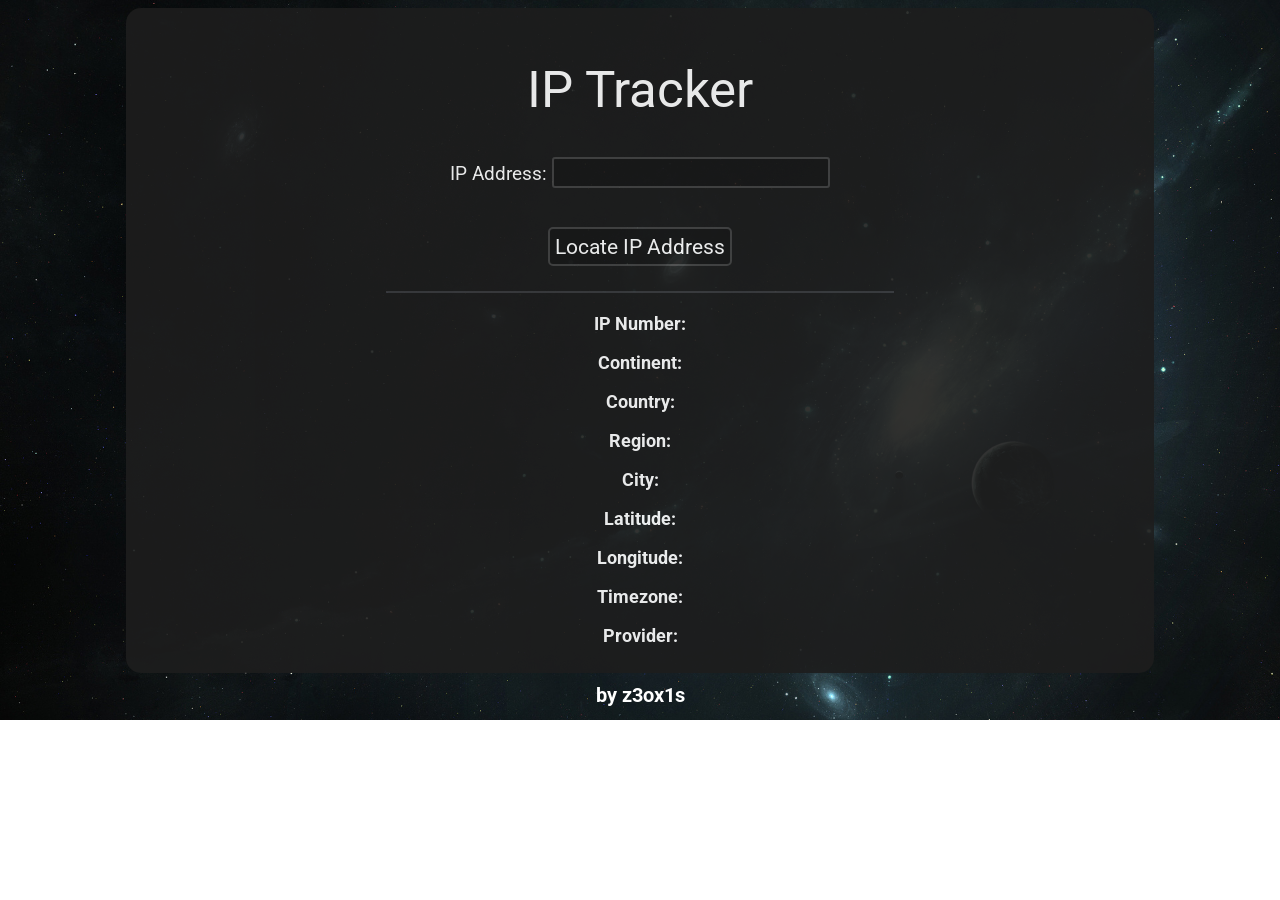
<file: index.html>
<!DOCTYPE html>
<html>
    <head>
        <meta charset = "UTF-8">
        <link rel = "stylesheet" type = "text/css" href = "css/iptracker.css">
        <link href="https://fonts.googleapis.com/css2?family=Roboto&display=swap" rel="stylesheet">
        <link rel = "shortcut icon" type = "image/x-icon" href = "assets/iconopac.ico">
        <title>IPTracker</title>
    </head>

    <body>
        <div class = "iptracker">
            <center>
                <section>
                    <h1>IP Tracker</h1>
                        <div class = "text">
                            <p>
                                IP Address: <input type = "text" name = "ip" id = "ip">
                            </p>
                        </div>
                    <div class = "button">
                        <input type = "button" value = "Locate IP Address" onclick = "locate()">
                        <hr>
                    </div>
                    <div class = "track">
                        <p id = "iptracked"><strong>IP Number: </strong> </p>
                        <p id = "continent"><strong>Continent: </strong></p>
                        <p id = "country"><strong>Country: </strong></p>
                        <p id = "state"><strong>Region: </strong></p>
                        <p id = "city"><strong>City: </strong></p>
                        <p id = "lat"><strong>Latitude: </strong></p>
                        <p id = "lon"><strong>Longitude: </strong></p>
                        <p id = "timezone"><strong>Timezone: </strong></p>
                        <p id = "provider"><strong>Provider: </strong></p>
                    </div>
                </section>
                <footer id="foo">by z3ox1s</footer>
            </center>
        </div>
        <script src = "js/iptracker.js"></script>
    </body>
</html>
</file>
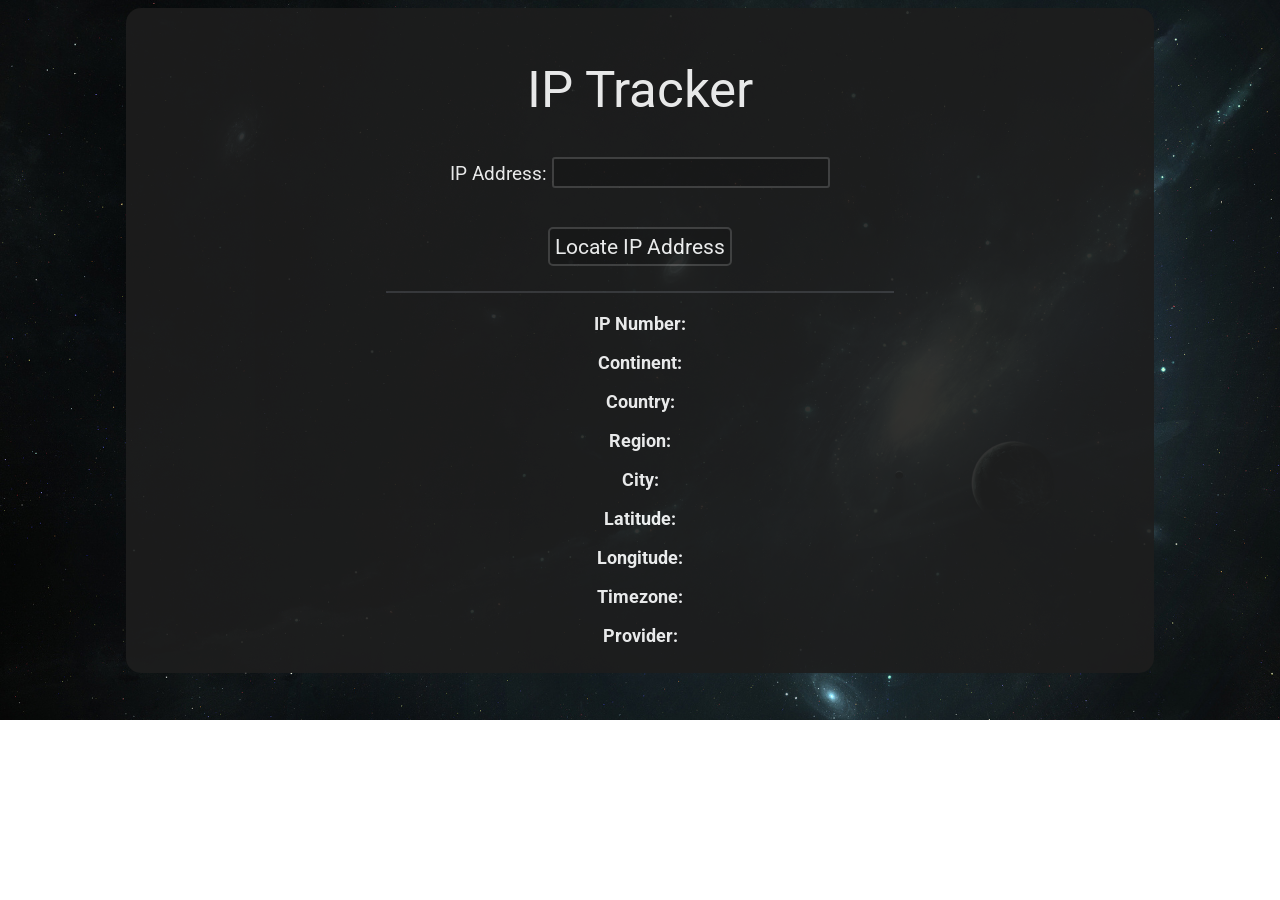
<file: iptracker.html>
<!DOCTYPE html>
<html>
    <head>
        <meta charset = "UTF-8">
        <link rel = "stylesheet" type = "text/css" href = "css/iptracker.css">
        <link href="https://fonts.googleapis.com/css2?family=Roboto&display=swap" rel="stylesheet">
        <link rel = "shortcut icon" type = "image/jpg" href = "assets/logo.jpg">
        <title>IPTracker</title>
    </head>

    <body>
        <div class = "iptracker">
            <center>
                <section>
                    <h1>IP Tracker</h1>
                        <div class = "text">
                            <p>
                                IP Address: <input type = "text" name = "ip" id = "ip">
                            </p>
                        </div>
                    <div class = "button">
                        <input type = "button" value = "Locate IP Address" onclick = "locate()">
                        <hr>
                    </div>
                    <div class = "track">
                        <p id = "iptracked"><strong>IP Number: </strong> </p>
                        <p id = "continent"><strong>Continent: </strong></p>
                        <p id = "country"><strong>Country: </strong></p>
                        <p id = "state"><strong>Region: </strong></p>
                        <p id = "city"><strong>City: </strong></p>
                        <p id = "lat"><strong>Latitude: </strong></p>
                        <p id = "lon"><strong>Longitude: </strong></p>
                        <p id = "timezone"><strong>Timezone: </strong></p>
                        <p id = "provider"><strong>Provider: </strong></p>
                    </div>
                </section>
            </center>
        </div>

        <script src = "js/iptracker.js"></script>
    </body>
</html>
</file>
<file: css/iptracker.css>
body {
    background-image: url("bg.jpg");
    background-size: 100%;
    background-repeat: no-repeat;
}

.iptracker {
    color: white;
}

.iptracker section {
    background: #1d1d1d;
    width: 80%;
    border-radius: 15px;
    padding: 0.7%;
    opacity: 90%;
}

.iptracker section h1 {
    font: normal 38.5pt Roboto, sans-serif;
}

.iptracker hr {
    margin-top: 2.5%;
    margin-bottom: 2%;
    width: 50%;
    height: -20px;
    color: #3b3c3f;
    border-style: solid;

}

.text input {
    margin-top: -2%;
    font: normal 16pt Roboto, sans-serif;
    color: white;
    border-radius: 3px;
    border-style: solid;
    border-color: #444444;
    background-color: #181818;
}

.text p {
    font: normal 14pt Roboto, sans-serif;
}

.button input {
    margin-top: 2%;
    font: normal 16pt Roboto, sans-serif;
    background: #181818;
    border-style: solid;
    color: white;
    border-color: #444444;
    padding: 0.5%;
    border-radius: 5px;
}

.button input:hover {
    font: normal 16pt Roboto, sans-serif;
    background: #2e2e2e;
    color: white;
    border-style: solid;
    border-color: #8b8b8b;
}

.track p {
    font: normal 13.5pt Roboto, sans-serif;
    color: white;
}

#foo {
    font: bold 15pt Roboto, sans-serif; 
    color: white;
    padding-bottom: 0;
    padding-top: 0.8%;
    width: 100%;
    text-align: center;
}
</file>
